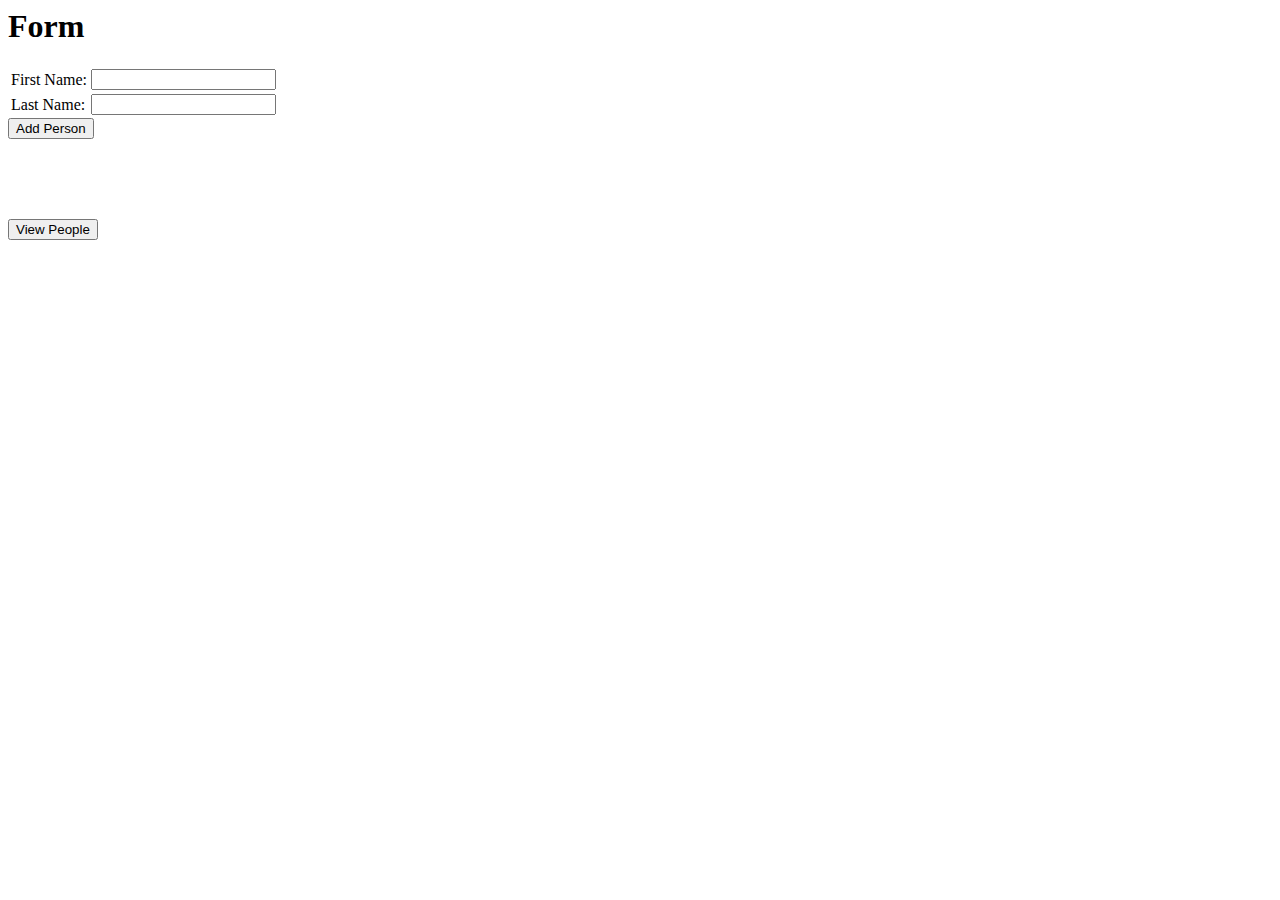
<file: formpage.html>
<!DOCTYPE html lang="english">
<html>
    <head>
        <title>Form Page</title>
        <script src="https://ajax.googleapis.com/ajax/libs/jquery/3.7.1/jquery.min.js"></script>
        <script src="script.js"></script>
        <link rel="stylesheet" href="style.css">
    </head>
    <body>
    <h1>Form</h1>
    <form method="post">
        <table>
            <tr>
                <td>First Name:</td>
                <td>
                    <input id="fnInput" name="fnInput" type="text">
                </td>
            </tr>
            <tr>
                <td>Last Name:</td>
                <td>
                    <input id="lnInput" name="lnInput" type="text">
                </td>
            </tr>
        </table>
        <input id="newPersonSubmitBtn" type="submit" value="Add Person">
    </form>

    <div style="padding-top: 5%;">
        <button id="viewPplBtn">View People</button>
    </div>
    <div>
        <table id="pplListTable">
            
        </table>
    </div>

    </body>
</html>
</file>
<file: style.css>
.optionBtn {
    background-color: #04AA6D;
    border: none;
    color: white;
    padding: 15px 32px;
    text-align: center;
    text-decoration: none;
    display: inline-block;
    font-size: 16px;
    margin: 4px 2px;
    cursor: pointer;
}

#pplListTable {
  font-family: Arial, Helvetica, sans-serif;
  border-collapse: collapse;
  width: 50%;
}

#pplListTable th, #pplListTable tr {
  border: 1px solid black;
  padding: 5px;
}

#pplListTable th {
  background-color: #04AA6D;
  color: white;
}
</file>
